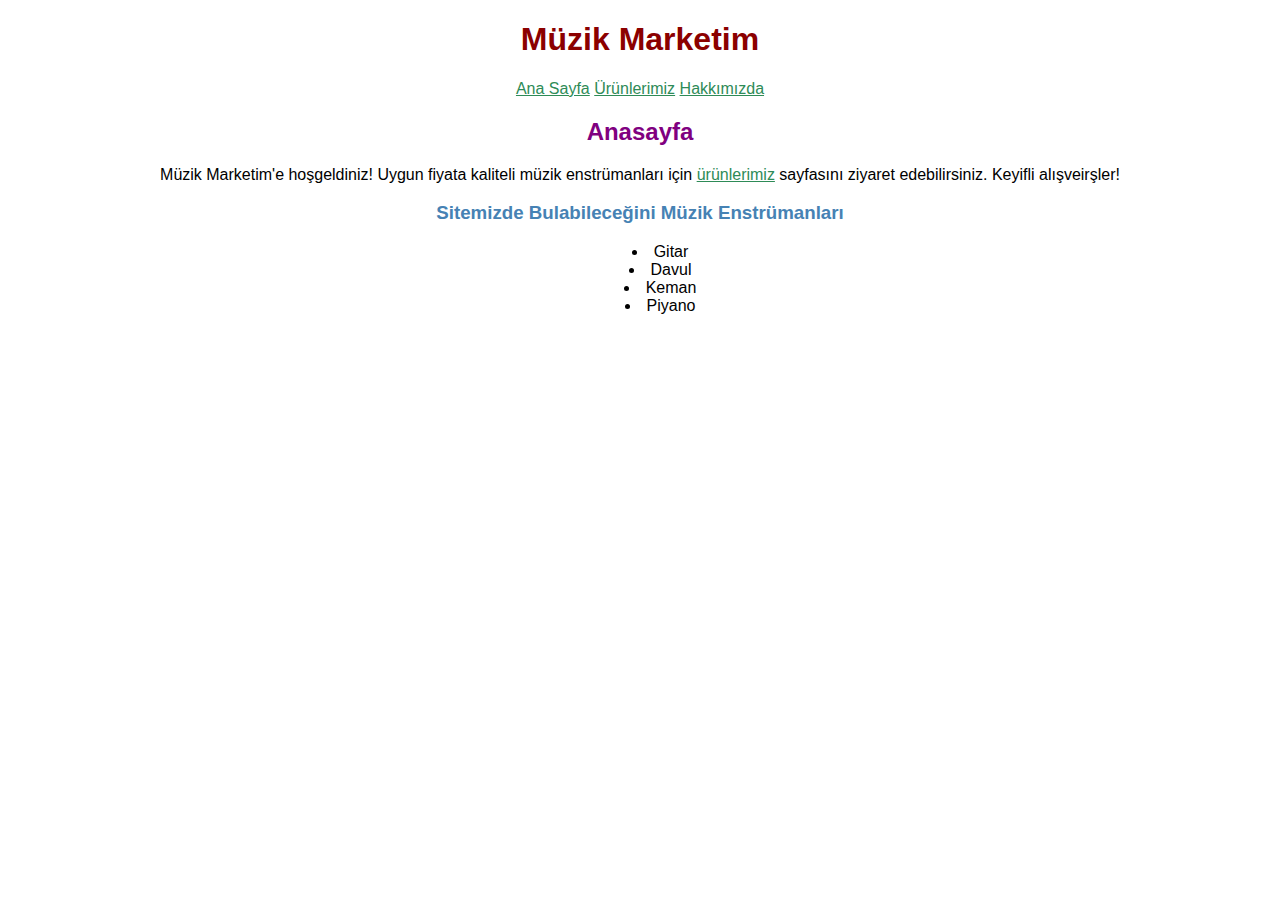
<file: css odevleri/css_odev_1/index.html>
<!DOCTYPE html>
<html lang="tr">

<head>
    <meta charset="UTF-8">
    <meta http-equiv="X-UA-Compatible" content="IE=edge">
    <meta name="viewport" content="width=device-width, initial-scale=1.0">
    <title>Müzik Marketim</title>
    
    <style>
        
        body {
            text-align: center;
            font-family: Verdana, Geneva, Tahoma, sans-serif;
            
        }

        h1 {
            
            color:darkred;

        }

        h2 {
            color:purple;
        }

        h3 {
            color: steelblue;
        }

        a {
            color: seagreen;
        }

        img {
            width: 400px;
         
        }
    </style>

</head>
    
<body>
    <h1>Müzik Marketim</h1>
    <p>
        <a href="./index.html">Ana Sayfa</a>
        <a href="./products.html">Ürünlerimiz</a>
        <a href="./about-us.html">Hakkımızda</a>
    </p>
    <h2>Anasayfa</h2>
    <p>
        Müzik Marketim'e hoşgeldiniz! Uygun fiyata kaliteli müzik enstrümanları için  <a href="./products.html">ürünlerimiz</a> sayfasını ziyaret edebilirsiniz. Keyifli alışveirşler!  
    </p>
    <h3>Sitemizde Bulabileceğini Müzik Enstrümanları</h3>
    <p>
        
        <ul style="list-style-position: inside;">
            <li>Gitar</li>
            <li>Davul </li>
            <li>Keman </li>
            <li>Piyano</li>
        </ul>
    </p>
</body>

</html>
</file>
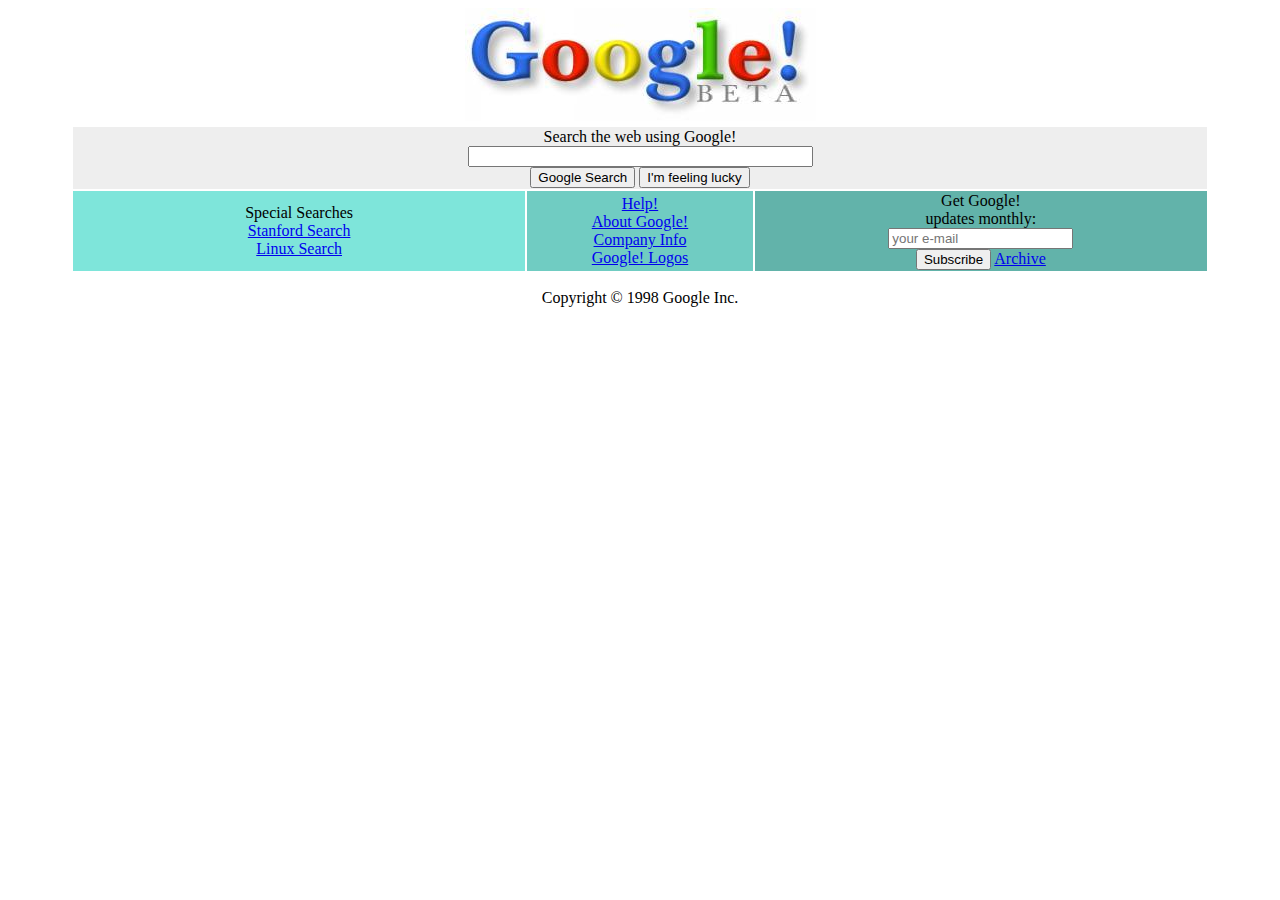
<file: css odevleri/google_1998/index.html>
<!DOCTYPE html>
<html lang="en">
<head>
    <meta charset="UTF-8">
    <meta http-equiv="X-UA-Compatible" content="IE=edge">
    <meta name="viewport" content="width=device-width, initial-scale=1.0">
    <title>Google 1998 Clone</title>
</head>
<body style="text-align: center;">
    <div>
        <img  src="./images/google.jpg" alt="logo">
    </div>
    <div>
        <table style="margin: auto; width: 90%;">
            <tr>
                <td colspan="3" style="background-color:#EEEEEE;">
                    Search the web using Google! 
                    <br>
                    <input type="text" size="40">
                    <br>
                    <input type="submit" name="btn1" id="btn1" value="Google Search">
                    <input type="submit"name="btn2" id="btn2" value="I'm feeling lucky">
                </td>
                
            </tr>
            <tr>
                <td style="background-color: #7EE5DA; width: 40%">
                    Special Searches
                    <br>   
                    <a href="https://web.archive.org/web/19990224014327/http://www.google.com/stanford">Stanford Search</a>
                    <br>
                    <a href="https://web.archive.org/web/19990221231654/http://www.google.com/linux">Linux Search</a> 
                </td>
                <td style="background-color: #70CCC2; width: 20%;">
                    <a href="https://web.archive.org/web/19990221212930if_/http://www.google.com/help.html">Help!</a>
                    <br>
                    <a href="https://web.archive.org/web/19990427105230if_/http://www.google.com/about.html">About Google!</a>
                    <br>
                    <a href="https://web.archive.org/web/19990221202430if_/http://www.google.com/company.html">Company Info</a>
                    <br>
                    <a href="https://web.archive.org/web/19990224043535if_/http://www.google.com/stickers.html">Google! Logos</a>
                </td>
                <td style="background-color: #62B3AA; width: 40% ">
                    Get Google!
                    <br>
                    updates monthly:
                    <br>
                    <input type="text" size="20" placeholder="your e-mail" >
                    <br>
                    <button>Subscribe</button>
                    <a href="https://web.archive.org/web/19981202230410/http://www.findmail.com/list/google-friends/">Archive</a>
                </td>
            </tr>
        </table>
    </div>
    <footer>
        <p>
            Copyright © 1998 Google Inc.
        </p>
    </footer>
    
</body>
</html>
</file>
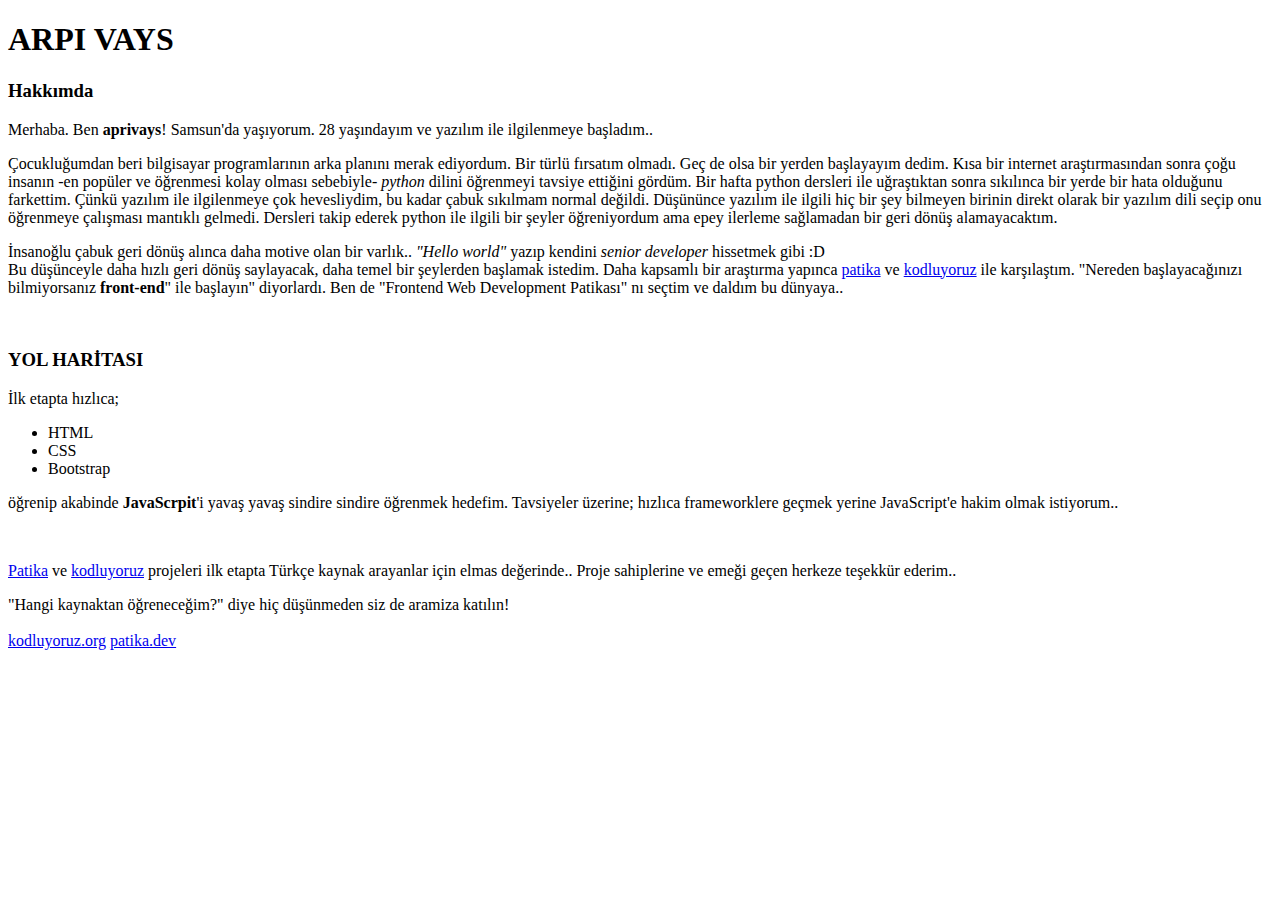
<file: html odevleri/html_odev_1.html>
<!DOCTYPE html>
<html lang="tr">
<head>
    <meta charset="UTF-8">
    <meta http-equiv="X-UA-Compatible" content="IE=edge">
    <meta name="viewport" content="width=device-width, initial-scale=1.0">
    <title>arpivays.com</title>
</head>
<body>
    
    <h1>ARPI VAYS</h1>
    <h3>Hakkımda</h3>
    <p>
        Merhaba. Ben <b>aprivays</b>! Samsun'da yaşıyorum. 28 yaşındayım ve yazılım ile ilgilenmeye başladım..
    </p> 
    <p>
        Çocukluğumdan beri bilgisayar programlarının arka planını merak ediyordum. Bir türlü fırsatım olmadı. Geç de olsa bir yerden başlayayım dedim. Kısa bir internet araştırmasından sonra çoğu insanın -en popüler ve öğrenmesi kolay olması sebebiyle- <i>python</i> dilini öğrenmeyi tavsiye ettiğini gördüm. Bir hafta python dersleri ile uğraştıktan sonra sıkılınca bir yerde bir hata olduğunu farkettim. Çünkü yazılım ile ilgilenmeye çok hevesliydim, bu kadar çabuk sıkılmam normal değildi. Düşününce yazılım ile ilgili hiç bir şey bilmeyen birinin direkt olarak bir yazılım dili seçip onu öğrenmeye çalışması mantıklı gelmedi. Dersleri takip ederek python ile ilgili bir şeyler öğreniyordum ama epey ilerleme sağlamadan bir geri dönüş alamayacaktım.
    </p>
    <p>
        İnsanoğlu çabuk geri dönüş alınca daha motive olan bir varlık.. <i>"Hello world" </i> yazıp kendini <i>senior developer</i> hissetmek gibi :D 
        <br>
        Bu düşünceyle daha hızlı geri dönüş saylayacak, daha temel bir şeylerden başlamak istedim. Daha kapsamlı bir araştırma yapınca <a href="http://patika.dev">patika</a> ve <a href="http://kodluyoruz.org">kodluyoruz</a> ile karşılaştım. "Nereden başlayacağınızı bilmiyorsanız <b>front-end</b>" ile başlayın" diyorlardı. Ben de "Frontend Web Development Patikası" nı seçtim ve daldım bu dünyaya..
    </p>
    <br>
    <h3>YOL HARİTASI</h3>
    <p>
        İlk etapta hızlıca;
        <ul>
            <li>HTML</li>
            <li>CSS</li>
            <li>Bootstrap</li>
        </ul>
        öğrenip akabinde <b>JavaScrpit</b>'i yavaş yavaş sindire sindire öğrenmek hedefim. Tavsiyeler üzerine; hızlıca frameworklere geçmek yerine JavaScript'e hakim olmak istiyorum.. 
    </p>
    <br>
    <p>
        <a href="http://patika.dev">Patika</a> ve <a href="http://kodluyoruz.org">kodluyoruz</a> projeleri ilk etapta Türkçe kaynak arayanlar için elmas değerinde.. Proje sahiplerine ve emeği geçen herkeze teşekkür ederim..
    </p>
    <p>
        "Hangi kaynaktan öğreneceğim?" diye hiç düşünmeden siz de aramiza katılın!
    <br><br>    
        <a href="http://kodluyoruz.org">kodluyoruz.org</a> <a href="http://patika.dev">patika.dev</a> 
    </p>
    

</body>
</html>
</file>
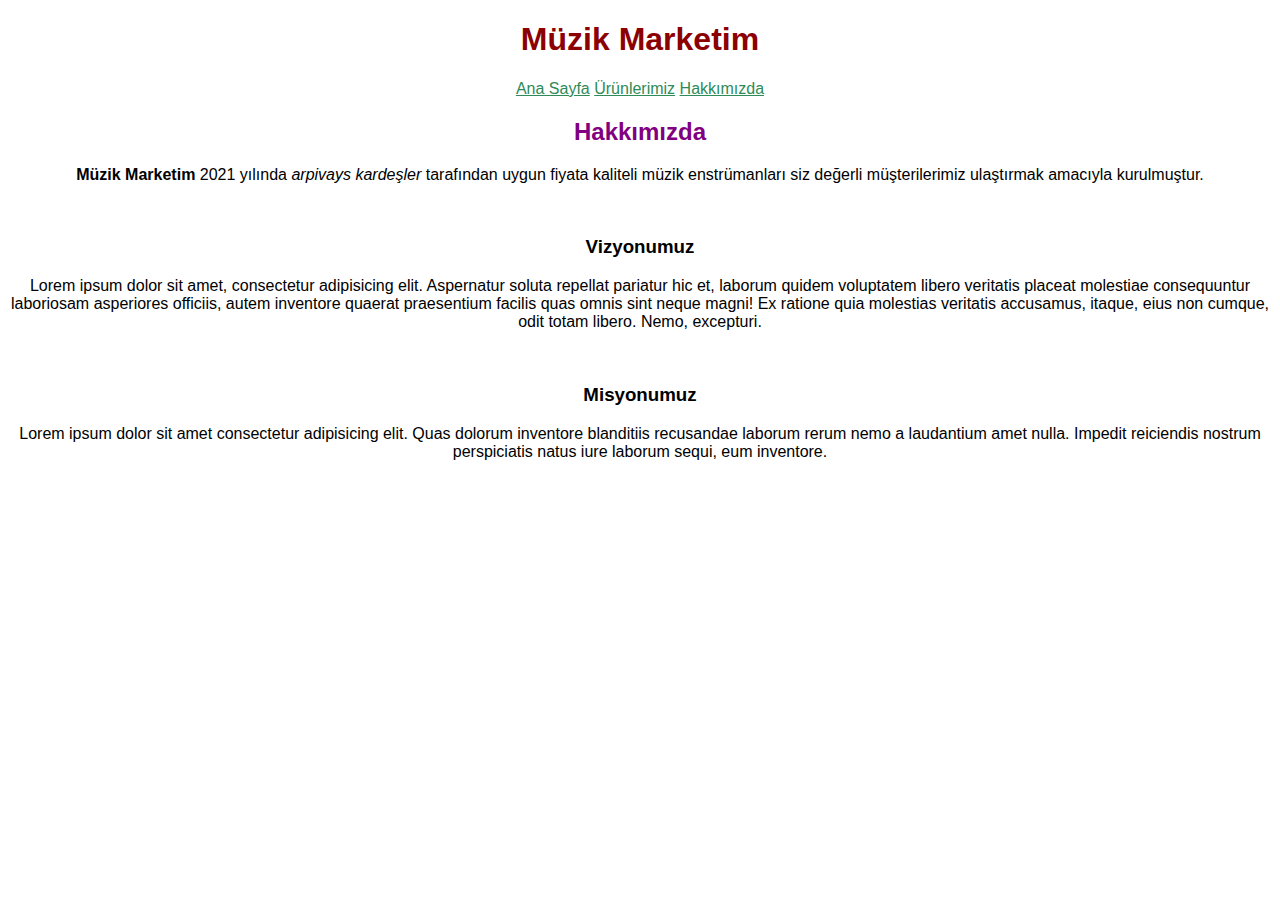
<file: css odevleri/css_odev_1/about-us.html>
<!DOCTYPE html>
<html lang="tr">

<head>
    <meta charset="UTF-8">
    <meta http-equiv="X-UA-Compatible" content="IE=edge">
    <meta name="viewport" content="width=device-width, initial-scale=1.0">
    <title>Müzik Marketim</title>
    
    <style>
        
        body {
            text-align: center;
            font-family: Verdana, Geneva, Tahoma, sans-serif;
            
        }

        h1 {
            
            color:darkred;

        }

        h2 {
            color:purple;
        }

        a {
            color: seagreen;
        }

        img {
            width: 400px;
            
        }
    </style>

</head>
    
<body>
    <h1>Müzik Marketim</h1>
    <p>
        <a href="./index.html">Ana Sayfa</a>
        <a href="./products.html">Ürünlerimiz</a>
        <a href="./about-us.html">Hakkımızda</a>
    </p>
    <h2>Hakkımızda</h2>
    <p>
        <b>Müzik Marketim</b> 2021 yılında <i>arpivays kardeşler</i> tarafından uygun fiyata kaliteli müzik enstrümanları siz değerli müşterilerimiz ulaştırmak amacıyla kurulmuştur.
    </p>
    <br>
    <h3>Vizyonumuz</h3>
    <p>Lorem ipsum dolor sit amet, consectetur adipisicing elit. Aspernatur soluta repellat pariatur hic et, laborum quidem voluptatem libero veritatis placeat molestiae consequuntur laboriosam asperiores officiis, autem inventore quaerat praesentium facilis quas omnis sint neque magni! Ex ratione quia molestias veritatis accusamus, itaque, eius non cumque, odit totam libero. Nemo, excepturi.</p>
    <br>
    <h3>Misyonumuz</h3>
    <p>Lorem ipsum dolor sit amet consectetur adipisicing elit. Quas dolorum inventore blanditiis recusandae laborum rerum nemo a laudantium amet nulla. Impedit reiciendis nostrum perspiciatis natus iure laborum sequi, eum inventore.</p>
</body>

</html>
</file>
